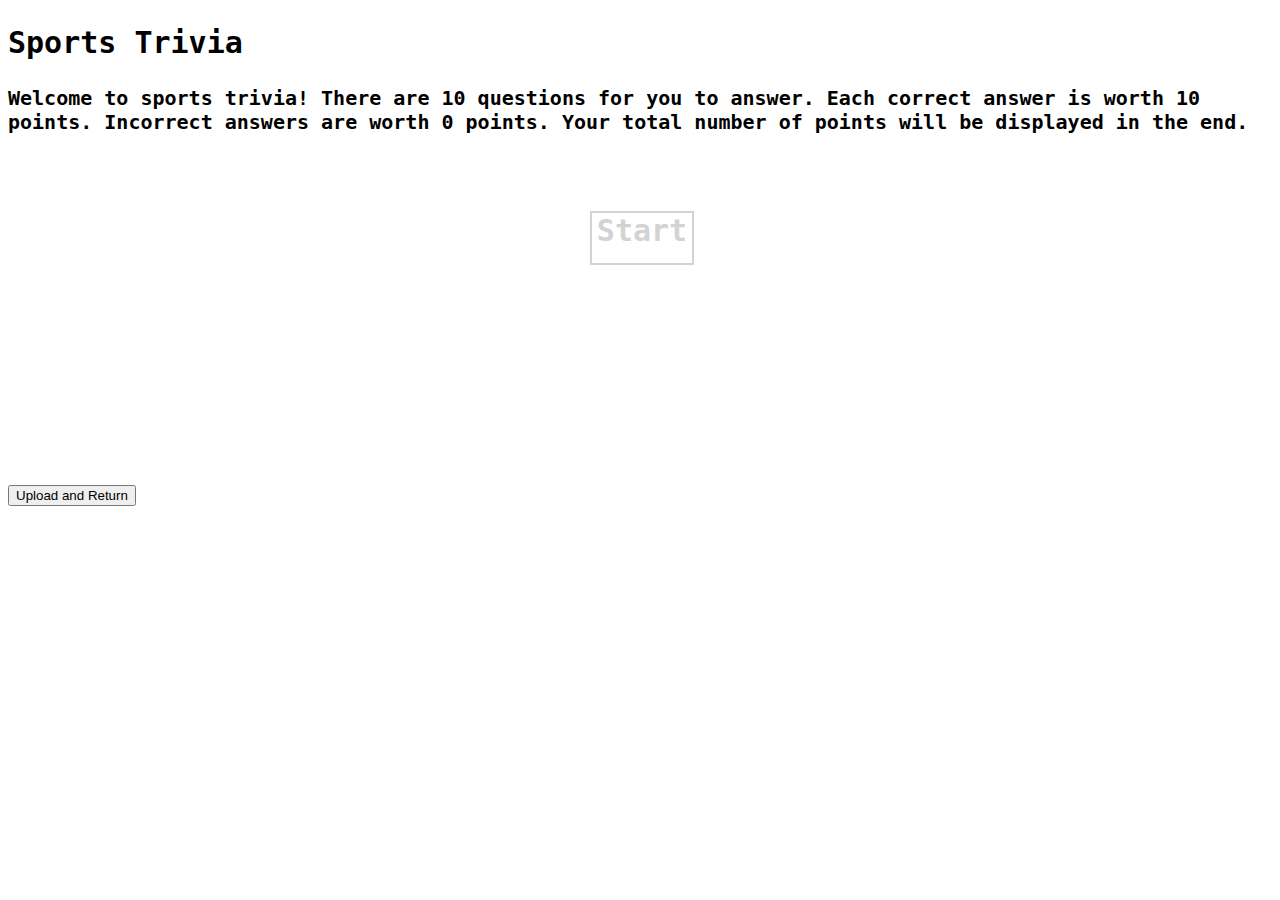
<file: games/SportsQuiz/index.html>
<!DOCTYPE html>
<html lang="en">
<head>
	<title>Sports Trivia</title>
    <link rel="stylesheet" href="styles.css">
</head>
<body>
	<h2>Sports Trivia</h2>
	<h4>Welcome to sports trivia! There are 10 questions for you to answer. Each correct answer is worth 10 points.
	Incorrect answers are worth 0 points. Your total number of points will be displayed in the end.</h4>
	
    <div id="container">
        <div id="start">Start</div>
        <div id="quiz" style="display: none">
            <div id="question"></div>
            <div id="choices">
                <div class="choice" id="A" onclick="checkAnswer('A')"></div>
                <div class="choice" id="B" onclick="checkAnswer('B')"></div>
                <div class="choice" id="C" onclick="checkAnswer('C')"></div>
            </div>
            <div id="progress"></div>
        </div>
        <div id="scoreContainer" style="display: none"></div>
    </div>
    <script src="quiz.js"></script>
    <form action="../../includes/score3.php" method="POST">
        <input type="hidden" name="score" id="score" value="0">
        <input type="submit" value="Upload and Return">
    </form>
</body>
</html>
</file>
<file: games/SportsQuiz/styles.css>
body{
    font-size: 20px;
    font-family: monospace;
}

#container{
    margin : 20px auto;
    background-color: white;
    height: 300px;
    width : 700px;
    border-radius: 5px;
    position: relative;
}

#start{
    font-size: 1.5em;
    font-weight: bolder;
    word-break: break-all;
    width:100px;
    height:50px;
    border : 2px solid lightgrey;
    text-align: center;
    cursor: pointer;
    position: absolute;
    left:300px;
    top:50px;
    color : lightgrey;
}

#start:hover{
    border: 3px solid lightseagreen;
    color : lightseagreen;
}

#question{
    width:500px;
    height : 125px;
    position: absolute;
	left: 0;
}

#question p{
    margin : 0;
    padding : 15px;
    font-size: 1.25em;
}

#choices{
    width: 480px;
    position: absolute;
	left: 0;
    top: 125px;
    padding: 10px
}

.choice{
    display: inline-block;
    width: 135px;
    text-align: center;
    border: 1px solid grey;
    border-radius: 5px;
    cursor: pointer;
    padding: 5px;
}

.choice:hover{
    border: 2px solid grey;
    font-weight: bold;
}

#progress{
    width : 500px;
    position: absolute;
    bottom : 0px;
    left : 0px;
    padding:5px;
    text-align: right;
}

.prog{
    width : 25px;
    height : 25px;
    border: 1px solid #000;
    display: inline-block;
    border-radius: 50%;
    margin-left : 5px;
    margin-right : 5px;
}

#scoreContainer{
    margin : 20px auto;
    background-color: white;
    opacity: 0.8;
    height: 300px;
    width: 700px;
    border-radius: 5px;
    position: relative;
    display: none;
}

#scoreContainer p{
    position: absolute;
    display: block;
    width: 50px;
    height:50px;
    top: 100px;
    left: 300px;
    font-size: 1.3em;
    font-weight: bold;
    text-align: center;
}
</file>
